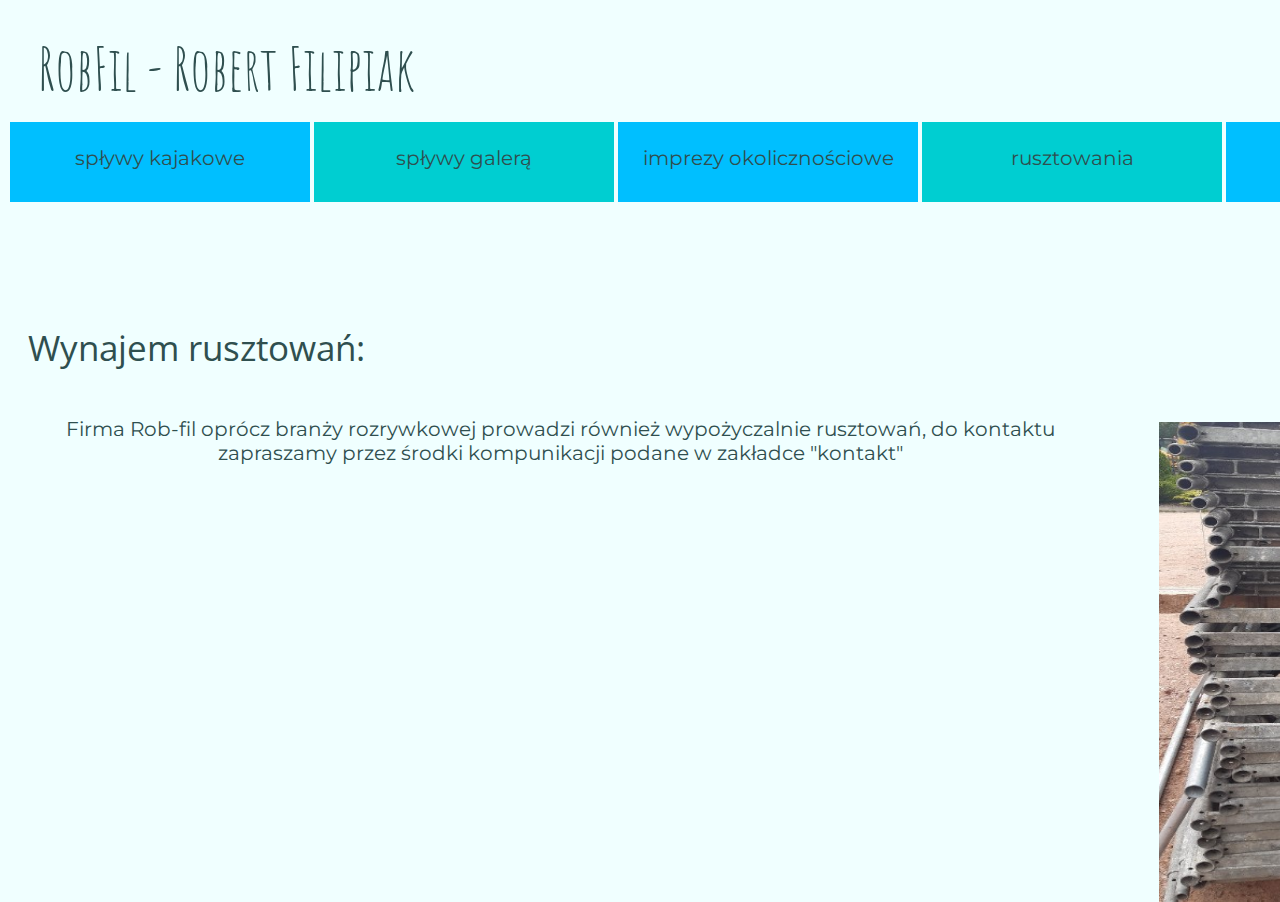
<file: index.html>
<!DOCTYPE HTML>
<html lang="pl">
<head> 

<meta charset="utf-8"/>
<meta http-equiv="X-UA-Compatible" content="IE=edge,chrome=1"/>

<title> RobFil </title>

<meta name="description" content="Wypożyczalnia kajaków oraz rusztowań, Kontakt telefoniczy, oferta"
 <meta name="keywords" content="kajaki, rusztowania, oborniki, wynajem, Oborniki, Kajaki, wypozyczalnia kajakow, kajaki oborniki, rusztowanie oborniki, wynajem"/>
 
 <link rel="stylesheet" href="styleRF.css" type="text/css"/>
 <link href="https://fonts.googleapis.com/css2?family=Open+Sans:ital@1&display=swap" rel="stylesheet">
 <link href="https://fonts.googleapis.com/css2?family=Anton&family=Montserrat&family=Open+Sans:ital@1&display=swap" rel="stylesheet">
 <link href="https://fonts.googleapis.com/css2?family=Anton&family=Montserrat&family=Open+Sans:ital@1&display=swap" rel="stylesheet">
<link href="https://fonts.googleapis.com/css2?family=Amatic+SC:wght@700&display=swap" rel="stylesheet">
</head>

<body> 

<div id="container" >

     <div class="rectangle">  RobFil - Robert Filipiak</div>
  <div class="square"> </div>
	<a href="https://natan1110.github.io/wynajem-kajakow-oborniki/" class="linki"><div class="tile1">
	           <br /> spływy kajakowe </div></a>
    <a href="https://natan1110.github.io/splywy-statkiem-oborniki /"class="linki"> <div class="tile2">
	          <br />spływy galerą</div></a> 
	<a href="https://natan1110.github.io/imprezy-okolicznosciowe /"class="linki"> <div class="tile1">
		       <br />imprezy okolicznościowe</div></a> 
	<a href="https://natan1110.github.io/wynajem-rusztowania-oborniki /"class="linki"><div class="tile2">
		        <br />rusztowania</div></a> 
	<a href="https://natan1110.github.io/kontakt-Robert-Filipiak /"class="linki"><div class="tile1">
		        <br />kontakt</div></a> 
	 
     <div style="clear: both;"></div>
	
      <div class="rectangle">  </div>
	
      <div class="rectangle2"> Wynajem rusztowań: </div>

<div class="tile3">
		        <br />Firma Rob-fil oprócz branży rozrywkowej prowadzi również wypożyczalnie rusztowań, do kontaktu zapraszamy przez środki kompunikacji podane w zakładce "kontakt"	</div>
	<div class="tile4">
		        <br />  <img class="tlo2" src="rusztowanie.jpg" alt=" "></div>

    <div style="clear: both;"></div>


</div>

	

</div>




</body>
</file>
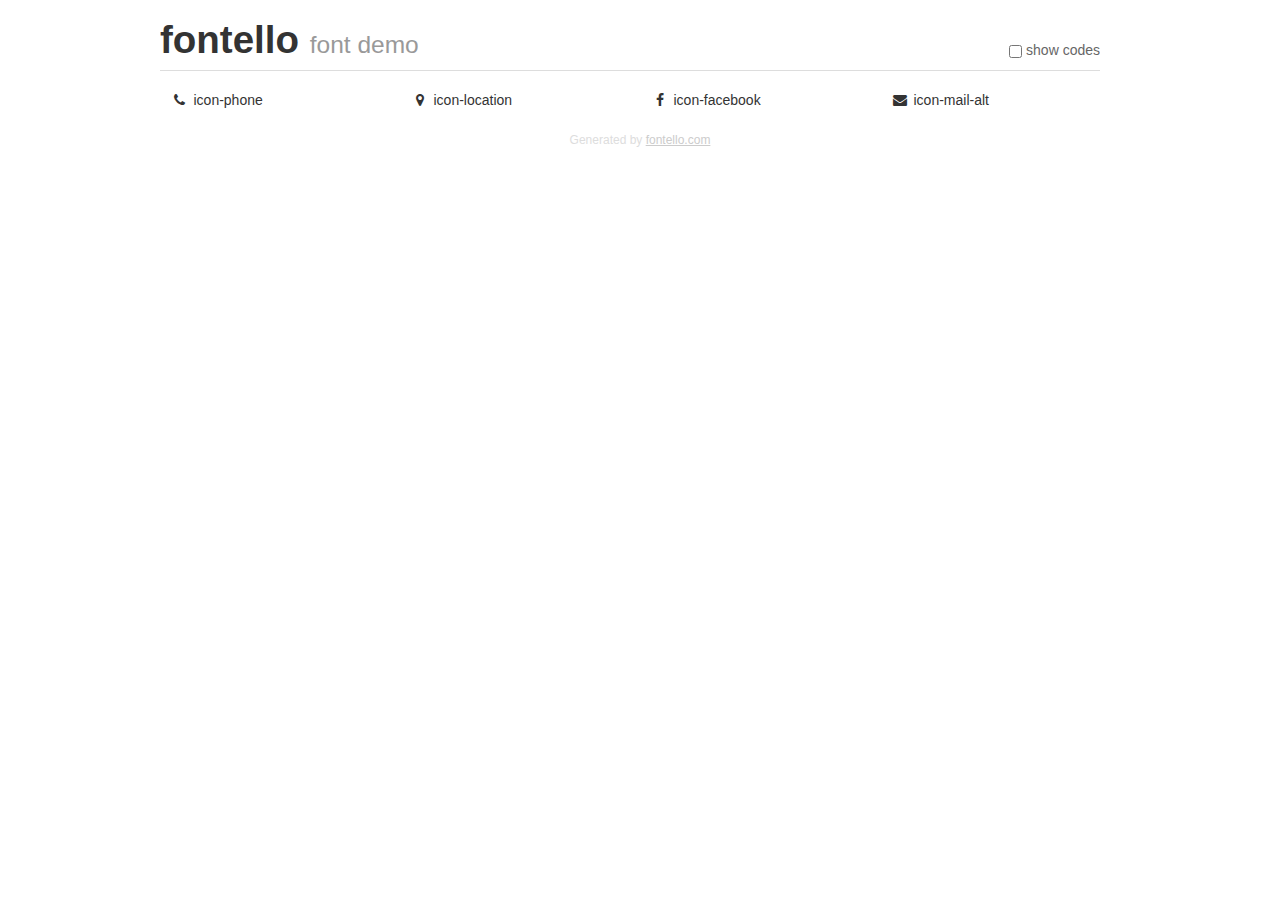
<file: demo.html>
<!DOCTYPE html>
<html>
  <head>
  <!--[if lt IE 9]><script language="javascript" type="text/javascript" src="//html5shim.googlecode.com/svn/trunk/html5.js"></script><![endif]-->
  <meta charset="UTF-8">
  <style>
    html {
      font-size: 100%;
      -webkit-text-size-adjust: 100%;
      -ms-text-size-adjust: 100%;
    }
    a:focus {
      outline: thin dotted #333;
      outline: 5px auto -webkit-focus-ring-color;
      outline-offset: -2px;
    }
    a:hover,
    a:active {
      outline: 0;
    }
    input {
      margin: 0;
      font-size: 100%;
      vertical-align: middle;
      *overflow: visible;
      line-height: normal;
    }
    input::-moz-focus-inner {
      padding: 0;
      border: 0;
    }
    body {
      margin: 0;
      font-family: "Helvetica Neue", Helvetica, Arial, sans-serif;
      font-size: 14px;
      line-height: 20px;
      color: #333;
      background-color: #fff;
    }
    a {
      color: #08c;
      text-decoration: none;
    }
    a:hover {
      color: #005580;
      text-decoration: underline;
    }
    .row {
      margin-left: -20px;
      *zoom: 1;
    }
    .row:before,
    .row:after {
      display: table;
      content: "";
      line-height: 0;
    }
    .row:after {
      clear: both;
    }
    .span3 {
      float: left;
      min-height: 1px;
      margin-left: 20px;
      width: 220px;
    }
    .container {
      width: 940px;
      margin-right: auto;
      margin-left: auto;
      *zoom: 1;
    }
    .container:before,
    .container:after {
      display: table;
      content: "";
      line-height: 0;
    }
    .container:after {
      clear: both;
    }
    small {
      font-size: 85%;
    }
    h1 {
      margin: 10px 0;
      font-family: inherit;
      font-weight: bold;
      line-height: 20px;
      color: inherit;
      text-rendering: optimizelegibility;
      line-height: 40px;
      font-size: 38.5px;
    }
    h1 small {
      font-weight: normal;
      line-height: 1;
      color: #999;
      font-size: 24.5px;
    }

    body {
      margin-top: 90px;
    }
    .header {
      position: fixed;
      top: 0;
      left: 50%;
      margin-left: -480px;
      background-color: #fff;
      border-bottom: 1px solid #ddd;
      padding-top: 10px;
      z-index: 10;
    }
    .footer {
      color: #ddd;
      font-size: 12px;
      text-align: center;
      margin-top: 20px;
    }
    .footer a {
      color: #ccc;
      text-decoration: underline;
    }
    .the-icons {
      font-size: 14px;
      line-height: 24px;
    }
    .switch {
      position: absolute;
      right: 0;
      bottom: 10px;
      color: #666;
    }
    .switch input {
      margin-right: 0.3em;
    }
    .codesOn .i-name {
      display: none;
    }
    .codesOn .i-code {
      display: inline;
    }
    .i-code {
      display: none;
    }
    @font-face {
      font-family: 'fontello';
      src: url('./font/fontello.eot?98144292');
      src: url('./font/fontello.eot?98144292#iefix') format('embedded-opentype'),
           url('./font/fontello.woff?98144292') format('woff'),
           url('./font/fontello.ttf?98144292') format('truetype'),
           url('./font/fontello.svg?98144292#fontello') format('svg');
      font-weight: normal;
      font-style: normal;
    }
    .demo-icon {
      font-family: "fontello";
      font-style: normal;
      font-weight: normal;
      speak: never;
     
      display: inline-block;
      text-decoration: inherit;
      width: 1em;
      margin-right: .2em;
      text-align: center;
      /* opacity: .8; */
     
      /* For safety - reset parent styles, that can break glyph codes*/
      font-variant: normal;
      text-transform: none;
     
      /* fix buttons height, for twitter bootstrap */
      line-height: 1em;
     
      /* Animation center compensation - margins should be symmetric */
      /* remove if not needed */
      margin-left: .2em;
     
      /* You can be more comfortable with increased icons size */
      /* font-size: 120%; */
     
      /* Font smoothing. That was taken from TWBS */
      -webkit-font-smoothing: antialiased;
      -moz-osx-font-smoothing: grayscale;
     
      /* Uncomment for 3D effect */
      /* text-shadow: 1px 1px 1px rgba(127, 127, 127, 0.3); */
    }
    </style>
    <link rel="stylesheet" href="css/animation.css"><!--[if IE 7]><link rel="stylesheet" href="css/" + font.fontname + "-ie7.css"><![endif]-->
    <script>
      function toggleCodes(on) {
        var obj = document.getElementById('icons');
      
        if (on) {
          obj.className += ' codesOn';
        } else {
          obj.className = obj.className.replace(' codesOn', '');
        }
      }
    </script>
  </head>
  <body>
    <div class="container header">
      <h1>fontello <small>font demo</small></h1>
      <label class="switch">
        <input type="checkbox" onclick="toggleCodes(this.checked)">show codes
      </label>
    </div>
    <div class="container" id="icons">
      <div class="row">
        <div class="span3" title="Code: 0xe800">
          <i class="demo-icon icon-phone">&#xe800;</i> <span class="i-name">icon-phone</span><span class="i-code">0xe800</span>
        </div>
        <div class="span3" title="Code: 0xe801">
          <i class="demo-icon icon-location">&#xe801;</i> <span class="i-name">icon-location</span><span class="i-code">0xe801</span>
        </div>
        <div class="span3" title="Code: 0xf09a">
          <i class="demo-icon icon-facebook">&#xf09a;</i> <span class="i-name">icon-facebook</span><span class="i-code">0xf09a</span>
        </div>
        <div class="span3" title="Code: 0xf0e0">
          <i class="demo-icon icon-mail-alt">&#xf0e0;</i> <span class="i-name">icon-mail-alt</span><span class="i-code">0xf0e0</span>
        </div>
      </div>
    </div>
    <div class="container footer">Generated by <a href="https://fontello.com">fontello.com</a></div>
  </body>
</html>
</file>
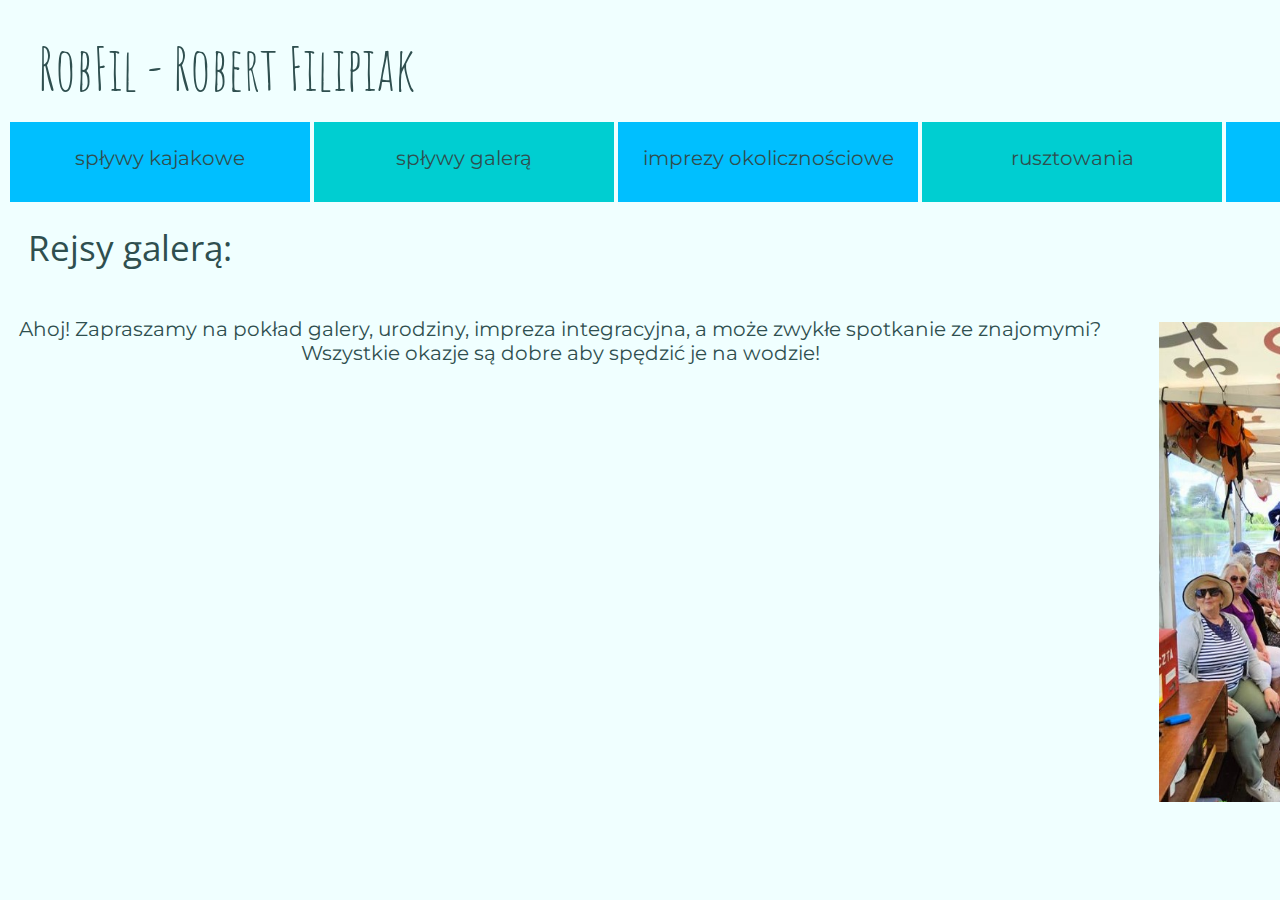
<file: galera.html>
<!DOCTYPE HTML>
<html lang="pl">
<head> 

<meta charset="utf-8"/>
<meta http-equiv="X-UA-Compatible" content="IE=edge,chrome=1"/>

<title> RobFil </title>

<meta name="description" content="Wypożyczalnia kajaków oraz rusztowań, Kontakt telefoniczy, oferta"
 <meta name="keywords" content="kajaki, rusztowania, oborniki, wynajem, Oborniki, Kajaki, wypozyczalnia kajakow, kajaki oborniki, rusztowanie oborniki, wynajem"/>
 
 <link rel="stylesheet" href="styleRF.css" type="text/css"/>
 <link href="https://fonts.googleapis.com/css2?family=Open+Sans:ital@1&display=swap" rel="stylesheet">
 <link href="https://fonts.googleapis.com/css2?family=Anton&family=Montserrat&family=Open+Sans:ital@1&display=swap" rel="stylesheet">
 <link href="https://fonts.googleapis.com/css2?family=Anton&family=Montserrat&family=Open+Sans:ital@1&display=swap" rel="stylesheet">
<link href="https://fonts.googleapis.com/css2?family=Amatic+SC:wght@700&display=swap" rel="stylesheet">
</head>

<body> 

<div id="container" >

     <div class="rectangle">  RobFil - Robert Filipiak</div>
    
 <div class="square"> </div>
	<a href="https://robertfilipiak.github.io/wynajem-kajakow-oborniki/" class="linki"><div class="tile1">
	           <br /> spływy kajakowe </div></a>
    <a href="https://robertfilipiak.github.io/splywy-statkiem-oborniki/"class="linki"> <div class="tile2">
	          <br />spływy galerą</div></a> 
	<a href="https://robertfilipiak.github.io/imprezy-okolicznosciowe/"class="linki"> <div class="tile1">
		       <br />imprezy okolicznościowe</div></a> 
	<a href="https://robertfilipiak.github.io/wynajem-rusztowania-oborniki/"class="linki"><div class="tile2">
		        <br />rusztowania</div></a> 
	<a href="https://robertfilipiak.github.io/kontakt-Robert-Filipiak/"class="linki"><div class="tile1">
		        <br />kontakt</div></a> 
	 
     <div style="clear: both;"></div>
	
      <div class="rectangle2"> Rejsy galerą: </div>

<div class="tile3">
		        <br />Ahoj! Zapraszamy na pokład galery, urodziny, impreza integracyjna, a może zwykłe spotkanie ze znajomymi? Wszystkie okazje są dobre aby spędzić je na wodzie!	</div>
	<div class="tile4">
		        <br />  <img class="tlo2" src="galera.jpg" alt=" "></div>

    <div style="clear: both;"></div>
	  
	  
	  
</div>

</body>
</file>
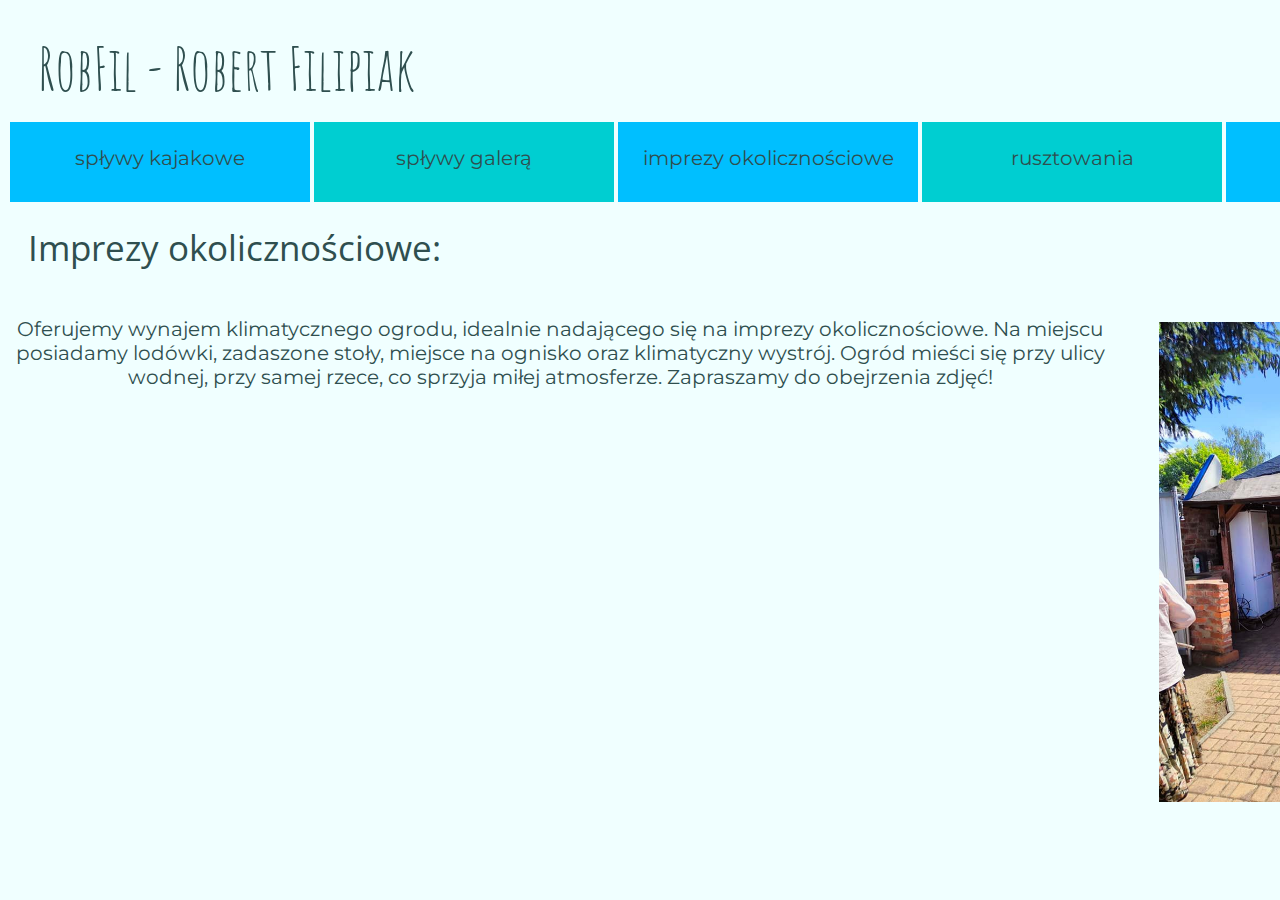
<file: imprezy.html>
<!DOCTYPE HTML>
<html lang="pl">
<head> 

<meta charset="utf-8"/>
<meta http-equiv="X-UA-Compatible" content="IE=edge,chrome=1"/>

<title> RobFil </title>

<meta name="description" content="Wypożyczalnia kajaków oraz rusztowań, Kontakt telefoniczy, oferta"
 <meta name="keywords" content="kajaki, rusztowania, oborniki, wynajem, Oborniki, Kajaki, wypozyczalnia kajakow, kajaki oborniki, rusztowanie oborniki, wynajem"/>
 
 <link rel="stylesheet" href="styleRF.css" type="text/css"/>
 <link href="https://fonts.googleapis.com/css2?family=Open+Sans:ital@1&display=swap" rel="stylesheet">
 <link href="https://fonts.googleapis.com/css2?family=Anton&family=Montserrat&family=Open+Sans:ital@1&display=swap" rel="stylesheet">
 <link href="https://fonts.googleapis.com/css2?family=Anton&family=Montserrat&family=Open+Sans:ital@1&display=swap" rel="stylesheet">
<link href="https://fonts.googleapis.com/css2?family=Amatic+SC:wght@700&display=swap" rel="stylesheet">
</head>

<body> 

<div id="container" >

     <div class="rectangle">  RobFil - Robert Filipiak</div>
 <div class="square"> </div>
	<a href="https://robertfilipiak.github.io/wynajem-kajakow-oborniki/" class="linki"><div class="tile1">
	           <br /> spływy kajakowe </div></a>
    <a href="https://robertfilipiak.github.io/splywy-statkiem-oborniki/"class="linki"> <div class="tile2">
	          <br />spływy galerą</div></a> 
	<a href="https://robertfilipiak.github.io/imprezy-okolicznosciowe/"class="linki"> <div class="tile1">
		       <br />imprezy okolicznościowe</div></a> 
	<a href="https://robertfilipiak.github.io/wynajem-rusztowania-oborniki/"class="linki"><div class="tile2">
		        <br />rusztowania</div></a> 
	<a href="https://robertfilipiak.github.io/kontakt-Robert-Filipiak/"class="linki"><div class="tile1">
		        <br />kontakt</div></a> 
	 
     <div style="clear: both;"></div>
	
          <div class="rectangle2"> Imprezy okolicznościowe: </div>


		        
				<div class="tile3">
		        <br />Oferujemy wynajem klimatycznego ogrodu, idealnie nadającego się na imprezy okolicznościowe. Na miejscu posiadamy lodówki, zadaszone stoły, miejsce na ognisko oraz klimatyczny wystrój. Ogród mieści się przy ulicy wodnej, przy samej rzece, co sprzyja miłej atmosferze. Zapraszamy do obejrzenia zdjęć!</div>
	<div class="tile4">
		        <br />  <img class="tlo2" src="miejsce.jpg" alt=" "> </div>

    <div style="clear: both;"></div>
				
				



</div>





</body>
</file>
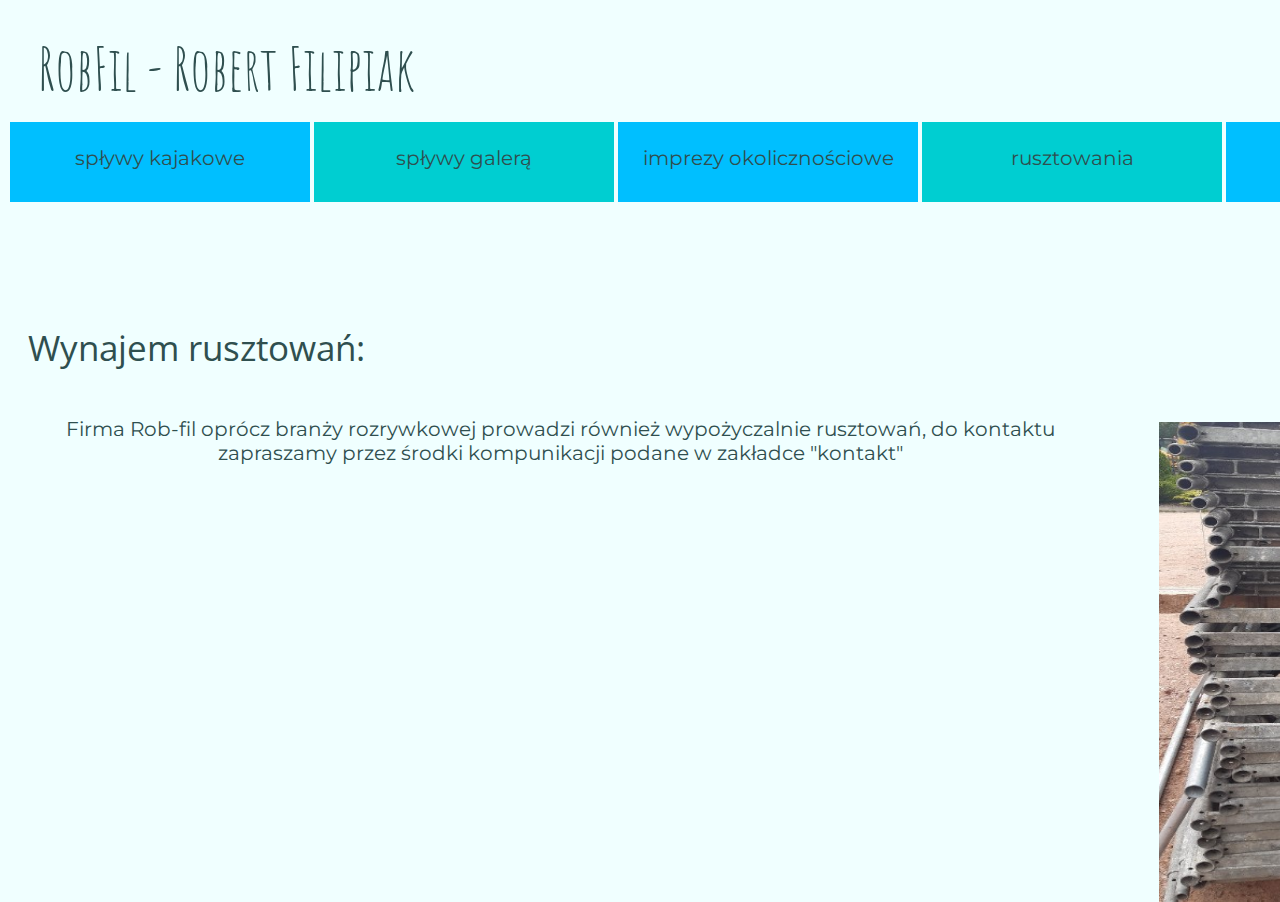
<file: rusztowanie.html>
<!DOCTYPE HTML>
<html lang="pl">
<head> 

<meta charset="utf-8"/>
<meta http-equiv="X-UA-Compatible" content="IE=edge,chrome=1"/>

<title> RobFil </title>

<meta name="description" content="Wypożyczalnia kajaków oraz rusztowań, Kontakt telefoniczy, oferta"
 <meta name="keywords" content="kajaki, rusztowania, oborniki, wynajem, Oborniki, Kajaki, wypozyczalnia kajakow, kajaki oborniki, rusztowanie oborniki, wynajem"/>
 
 <link rel="stylesheet" href="styleRF.css" type="text/css"/>
 <link href="https://fonts.googleapis.com/css2?family=Open+Sans:ital@1&display=swap" rel="stylesheet">
 <link href="https://fonts.googleapis.com/css2?family=Anton&family=Montserrat&family=Open+Sans:ital@1&display=swap" rel="stylesheet">
 <link href="https://fonts.googleapis.com/css2?family=Anton&family=Montserrat&family=Open+Sans:ital@1&display=swap" rel="stylesheet">
<link href="https://fonts.googleapis.com/css2?family=Amatic+SC:wght@700&display=swap" rel="stylesheet">
</head>

<body> 

<div id="container" >

     <div class="rectangle">  RobFil - Robert Filipiak</div>
  <div class="square"> </div>
	<a href="https://robertfilipiak.github.io/wynajem-kajakow-oborniki/" class="linki"><div class="tile1">
	           <br /> spływy kajakowe </div></a>
    <a href="https://robertfilipiak.github.io/splywy-statkiem-oborniki/"class="linki"> <div class="tile2">
	          <br />spływy galerą</div></a> 
	<a href="https://robertfilipiak.github.io/imprezy-okolicznosciowe/"class="linki"> <div class="tile1">
		       <br />imprezy okolicznościowe</div></a> 
	<a href="https://robertfilipiak.github.io/wynajem-rusztowania-oborniki/"class="linki"><div class="tile2">
		        <br />rusztowania</div></a> 
	<a href="https://robertfilipiak.github.io/kontakt-Robert-Filipiak/"class="linki"><div class="tile1">
		        <br />kontakt</div></a> 
	 
     <div style="clear: both;"></div>
	
      <div class="rectangle">  </div>
	
      <div class="rectangle2"> Wynajem rusztowań: </div>

<div class="tile3">
		        <br />Firma Rob-fil oprócz branży rozrywkowej prowadzi również wypożyczalnie rusztowań, do kontaktu zapraszamy przez środki kompunikacji podane w zakładce "kontakt"	</div>
	<div class="tile4">
		        <br />  <img class="tlo2" src="rusztowanie.jpg" alt=" "></div>

    <div style="clear: both;"></div>


</div>

	

</div>




</body>
</file>
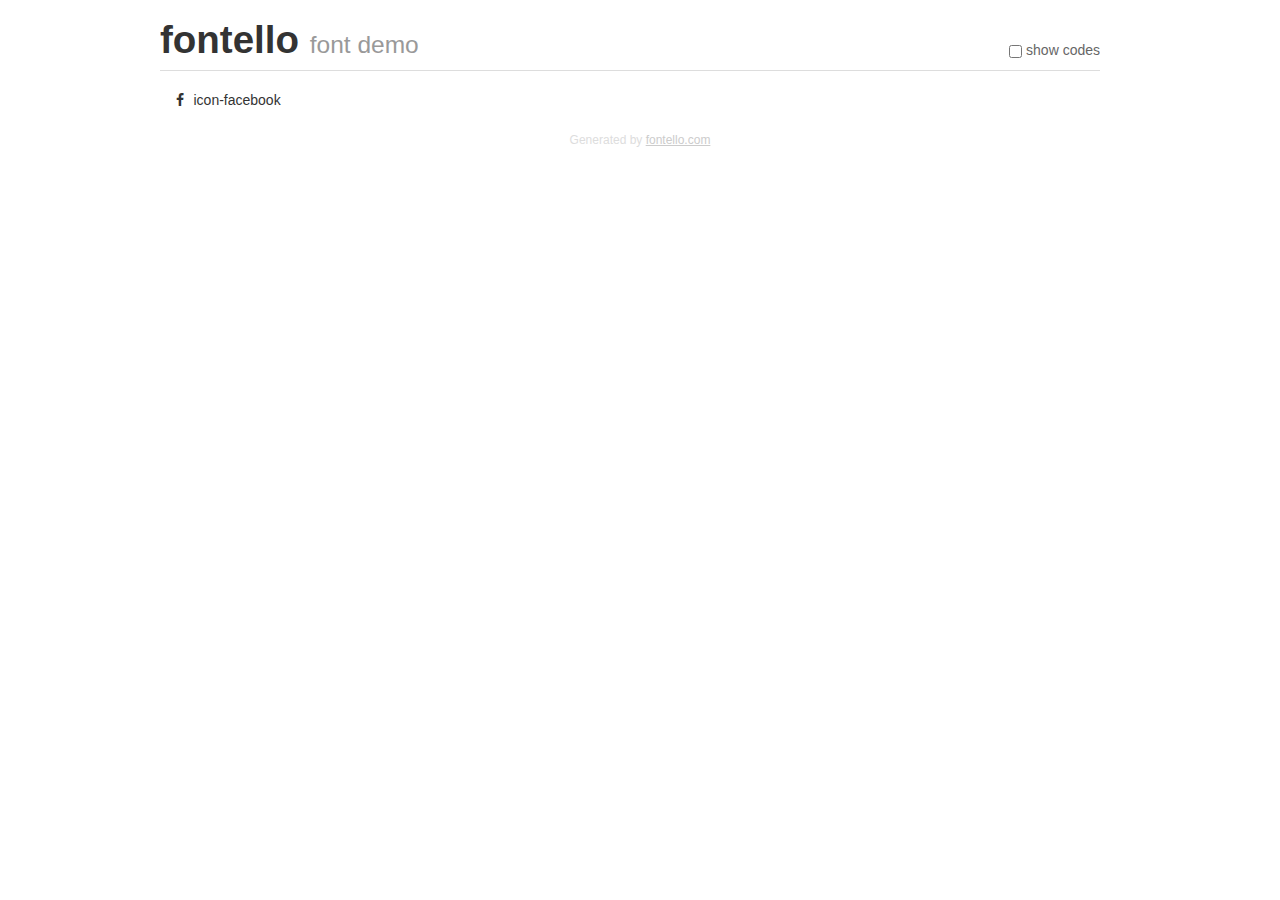
<file: fontello-c7addf01/demo.html>
<!DOCTYPE html>
<html>
  <head>
  <!--[if lt IE 9]><script language="javascript" type="text/javascript" src="//html5shim.googlecode.com/svn/trunk/html5.js"></script><![endif]-->
  <meta charset="UTF-8">
  <style>
    html {
      font-size: 100%;
      -webkit-text-size-adjust: 100%;
      -ms-text-size-adjust: 100%;
    }
    a:focus {
      outline: thin dotted #333;
      outline: 5px auto -webkit-focus-ring-color;
      outline-offset: -2px;
    }
    a:hover,
    a:active {
      outline: 0;
    }
    input {
      margin: 0;
      font-size: 100%;
      vertical-align: middle;
      *overflow: visible;
      line-height: normal;
    }
    input::-moz-focus-inner {
      padding: 0;
      border: 0;
    }
    body {
      margin: 0;
      font-family: "Helvetica Neue", Helvetica, Arial, sans-serif;
      font-size: 14px;
      line-height: 20px;
      color: #333;
      background-color: #fff;
    }
    a {
      color: #08c;
      text-decoration: none;
    }
    a:hover {
      color: #005580;
      text-decoration: underline;
    }
    .row {
      margin-left: -20px;
      *zoom: 1;
    }
    .row:before,
    .row:after {
      display: table;
      content: "";
      line-height: 0;
    }
    .row:after {
      clear: both;
    }
    .span3 {
      float: left;
      min-height: 1px;
      margin-left: 20px;
      width: 220px;
    }
    .container {
      width: 940px;
      margin-right: auto;
      margin-left: auto;
      *zoom: 1;
    }
    .container:before,
    .container:after {
      display: table;
      content: "";
      line-height: 0;
    }
    .container:after {
      clear: both;
    }
    small {
      font-size: 85%;
    }
    h1 {
      margin: 10px 0;
      font-family: inherit;
      font-weight: bold;
      line-height: 20px;
      color: inherit;
      text-rendering: optimizelegibility;
      line-height: 40px;
      font-size: 38.5px;
    }
    h1 small {
      font-weight: normal;
      line-height: 1;
      color: #999;
      font-size: 24.5px;
    }

    body {
      margin-top: 90px;
    }
    .header {
      position: fixed;
      top: 0;
      left: 50%;
      margin-left: -480px;
      background-color: #fff;
      border-bottom: 1px solid #ddd;
      padding-top: 10px;
      z-index: 10;
    }
    .footer {
      color: #ddd;
      font-size: 12px;
      text-align: center;
      margin-top: 20px;
    }
    .footer a {
      color: #ccc;
      text-decoration: underline;
    }
    .the-icons {
      font-size: 14px;
      line-height: 24px;
    }
    .switch {
      position: absolute;
      right: 0;
      bottom: 10px;
      color: #666;
    }
    .switch input {
      margin-right: 0.3em;
    }
    .codesOn .i-name {
      display: none;
    }
    .codesOn .i-code {
      display: inline;
    }
    .i-code {
      display: none;
    }
    @font-face {
      font-family: 'fontello';
      src: url('./font/fontello.eot?37397658');
      src: url('./font/fontello.eot?37397658#iefix') format('embedded-opentype'),
           url('./font/fontello.woff?37397658') format('woff'),
           url('./font/fontello.ttf?37397658') format('truetype'),
           url('./font/fontello.svg?37397658#fontello') format('svg');
      font-weight: normal;
      font-style: normal;
    }
    .demo-icon {
      font-family: "fontello";
      font-style: normal;
      font-weight: normal;
      speak: never;
     
      display: inline-block;
      text-decoration: inherit;
      width: 1em;
      margin-right: .2em;
      text-align: center;
      /* opacity: .8; */
     
      /* For safety - reset parent styles, that can break glyph codes*/
      font-variant: normal;
      text-transform: none;
     
      /* fix buttons height, for twitter bootstrap */
      line-height: 1em;
     
      /* Animation center compensation - margins should be symmetric */
      /* remove if not needed */
      margin-left: .2em;
     
      /* You can be more comfortable with increased icons size */
      /* font-size: 120%; */
     
      /* Font smoothing. That was taken from TWBS */
      -webkit-font-smoothing: antialiased;
      -moz-osx-font-smoothing: grayscale;
     
      /* Uncomment for 3D effect */
      /* text-shadow: 1px 1px 1px rgba(127, 127, 127, 0.3); */
    }
    </style>
    <link rel="stylesheet" href="css/animation.css"><!--[if IE 7]><link rel="stylesheet" href="css/" + font.fontname + "-ie7.css"><![endif]-->
    <script>
      function toggleCodes(on) {
        var obj = document.getElementById('icons');
      
        if (on) {
          obj.className += ' codesOn';
        } else {
          obj.className = obj.className.replace(' codesOn', '');
        }
      }
    </script>
  </head>
  <body>
    <div class="container header">
      <h1>fontello <small>font demo</small></h1>
      <label class="switch">
        <input type="checkbox" onclick="toggleCodes(this.checked)">show codes
      </label>
    </div>
    <div class="container" id="icons">
      <div class="row">
        <div class="span3" title="Code: 0xf09a">
          <i class="demo-icon icon-facebook">&#xf09a;</i> <span class="i-name">icon-facebook</span><span class="i-code">0xf09a</span>
        </div>
      </div>
    </div>
    <div class="container footer">Generated by <a href="https://fontello.com">fontello.com</a></div>
  </body>
</html>
</file>
<file: styleRF.css>
body
{
	background-color : #F0FFFF;
	color: #2F4F4F;
	 font-family: 'Open Sans', sans-serif;
	font-size:20px;
}


		.fb
	{
	font-family: 'Montserrat', sans-serif;
	margin: 2px;
	width: 300px;
	height: 80px;
	background-color: #00BFFF;
	float: left;
	text-align: center;
}

#container
{
	width: 1540px;
	margin-right: auto;
	margin-left: auto;
	
}

.rectangle
{
	margin: 30px;
	width: 510px;
	height: 60px;
	font-size:60px;
	font-family: 'Amatic SC', cursive;
}

.rectangle2
{
	width: 1510px;
	margin: 20px;
	font-size:35px;
    font-family: 'Open Sans', sans-serif;
}


.square
{


}

.card{

margin: 2px;
float: left;
center: auto;
}
.tlo2
{
	margin-top: 5px;
	center:auto;
	width: 387px;
	height: 480px;
	float: left;
}

.tile1
{
	font-family: 'Montserrat', sans-serif;
	margin: 2px;
	width: 300px;
	height: 80px;
	background-color: #00BFFF;
	float: left;
	text-align: center;

}
.tile2
{
	font-family: 'Montserrat', sans-serif;
	margin: 2px;
	width: 300px;
	height: 80px;
	background-color: #00CED1;
	float: left;
    text-align: center;
}

.tlo{
	margin-top: 30px;
	width: 1510px;
	height: 740px;
	
}

.tlo3{
	margin-top: 30px;
	width: 532px;
	height: 589px;
	float: left;
}	

#galery
{
	font-family: 'Montserrat', sans-serif;
	margin-right: 200px;
	width: 387px;
	height: 480px;
	float: left;
   
}




a.linki
{
	color: #2F4F4F;
	text-decoration: none;
	
}

.tile1:hover
{
	background-color: #3094E3;
	
}
.tile2:hover
{
	background-color: #07A47E;
	
}
.tile3
{
	font-family: 'Montserrat', sans-serif;
	margin: 2px;
	width: 1100px;
	height: 376px;
	float: left;
    text-align: center;
}
.tile4
{
	font-family: 'Montserrat', sans-serif;
	margin: 2px;
	width: 387px;
	height: 480px;
	float: right;
    text-align: right;
}
.tile5
{
	font-family: 'Montserrat', sans-serif;
	margin-righ: 200px;
	width: 900px;
	height: 376px;
	float: left;
    
}

.tile7
{
	font-family: 'Montserrat', sans-serif;
	margin: 2px;
	width: 160px;
	height: 240px;
	float: right;
    text-align: right;
}

.tlo4{
	margin-top: 30px;
	width: 1510px;
	height: 740px;
	
}
</file>
<file: css/animation.css>
/*
   Animation example, for spinners
*/
.animate-spin {
  -moz-animation: spin 2s infinite linear;
  -o-animation: spin 2s infinite linear;
  -webkit-animation: spin 2s infinite linear;
  animation: spin 2s infinite linear;
  display: inline-block;
}
@-moz-keyframes spin {
  0% {
    -moz-transform: rotate(0deg);
    -o-transform: rotate(0deg);
    -webkit-transform: rotate(0deg);
    transform: rotate(0deg);
  }

  100% {
    -moz-transform: rotate(359deg);
    -o-transform: rotate(359deg);
    -webkit-transform: rotate(359deg);
    transform: rotate(359deg);
  }
}
@-webkit-keyframes spin {
  0% {
    -moz-transform: rotate(0deg);
    -o-transform: rotate(0deg);
    -webkit-transform: rotate(0deg);
    transform: rotate(0deg);
  }

  100% {
    -moz-transform: rotate(359deg);
    -o-transform: rotate(359deg);
    -webkit-transform: rotate(359deg);
    transform: rotate(359deg);
  }
}
@-o-keyframes spin {
  0% {
    -moz-transform: rotate(0deg);
    -o-transform: rotate(0deg);
    -webkit-transform: rotate(0deg);
    transform: rotate(0deg);
  }

  100% {
    -moz-transform: rotate(359deg);
    -o-transform: rotate(359deg);
    -webkit-transform: rotate(359deg);
    transform: rotate(359deg);
  }
}
@-ms-keyframes spin {
  0% {
    -moz-transform: rotate(0deg);
    -o-transform: rotate(0deg);
    -webkit-transform: rotate(0deg);
    transform: rotate(0deg);
  }

  100% {
    -moz-transform: rotate(359deg);
    -o-transform: rotate(359deg);
    -webkit-transform: rotate(359deg);
    transform: rotate(359deg);
  }
}
@keyframes spin {
  0% {
    -moz-transform: rotate(0deg);
    -o-transform: rotate(0deg);
    -webkit-transform: rotate(0deg);
    transform: rotate(0deg);
  }

  100% {
    -moz-transform: rotate(359deg);
    -o-transform: rotate(359deg);
    -webkit-transform: rotate(359deg);
    transform: rotate(359deg);
  }
}
</file>
<file: fontello-c7addf01/css/animation.css>
/*
   Animation example, for spinners
*/
.animate-spin {
  -moz-animation: spin 2s infinite linear;
  -o-animation: spin 2s infinite linear;
  -webkit-animation: spin 2s infinite linear;
  animation: spin 2s infinite linear;
  display: inline-block;
}
@-moz-keyframes spin {
  0% {
    -moz-transform: rotate(0deg);
    -o-transform: rotate(0deg);
    -webkit-transform: rotate(0deg);
    transform: rotate(0deg);
  }

  100% {
    -moz-transform: rotate(359deg);
    -o-transform: rotate(359deg);
    -webkit-transform: rotate(359deg);
    transform: rotate(359deg);
  }
}
@-webkit-keyframes spin {
  0% {
    -moz-transform: rotate(0deg);
    -o-transform: rotate(0deg);
    -webkit-transform: rotate(0deg);
    transform: rotate(0deg);
  }

  100% {
    -moz-transform: rotate(359deg);
    -o-transform: rotate(359deg);
    -webkit-transform: rotate(359deg);
    transform: rotate(359deg);
  }
}
@-o-keyframes spin {
  0% {
    -moz-transform: rotate(0deg);
    -o-transform: rotate(0deg);
    -webkit-transform: rotate(0deg);
    transform: rotate(0deg);
  }

  100% {
    -moz-transform: rotate(359deg);
    -o-transform: rotate(359deg);
    -webkit-transform: rotate(359deg);
    transform: rotate(359deg);
  }
}
@-ms-keyframes spin {
  0% {
    -moz-transform: rotate(0deg);
    -o-transform: rotate(0deg);
    -webkit-transform: rotate(0deg);
    transform: rotate(0deg);
  }

  100% {
    -moz-transform: rotate(359deg);
    -o-transform: rotate(359deg);
    -webkit-transform: rotate(359deg);
    transform: rotate(359deg);
  }
}
@keyframes spin {
  0% {
    -moz-transform: rotate(0deg);
    -o-transform: rotate(0deg);
    -webkit-transform: rotate(0deg);
    transform: rotate(0deg);
  }

  100% {
    -moz-transform: rotate(359deg);
    -o-transform: rotate(359deg);
    -webkit-transform: rotate(359deg);
    transform: rotate(359deg);
  }
}
</file>
